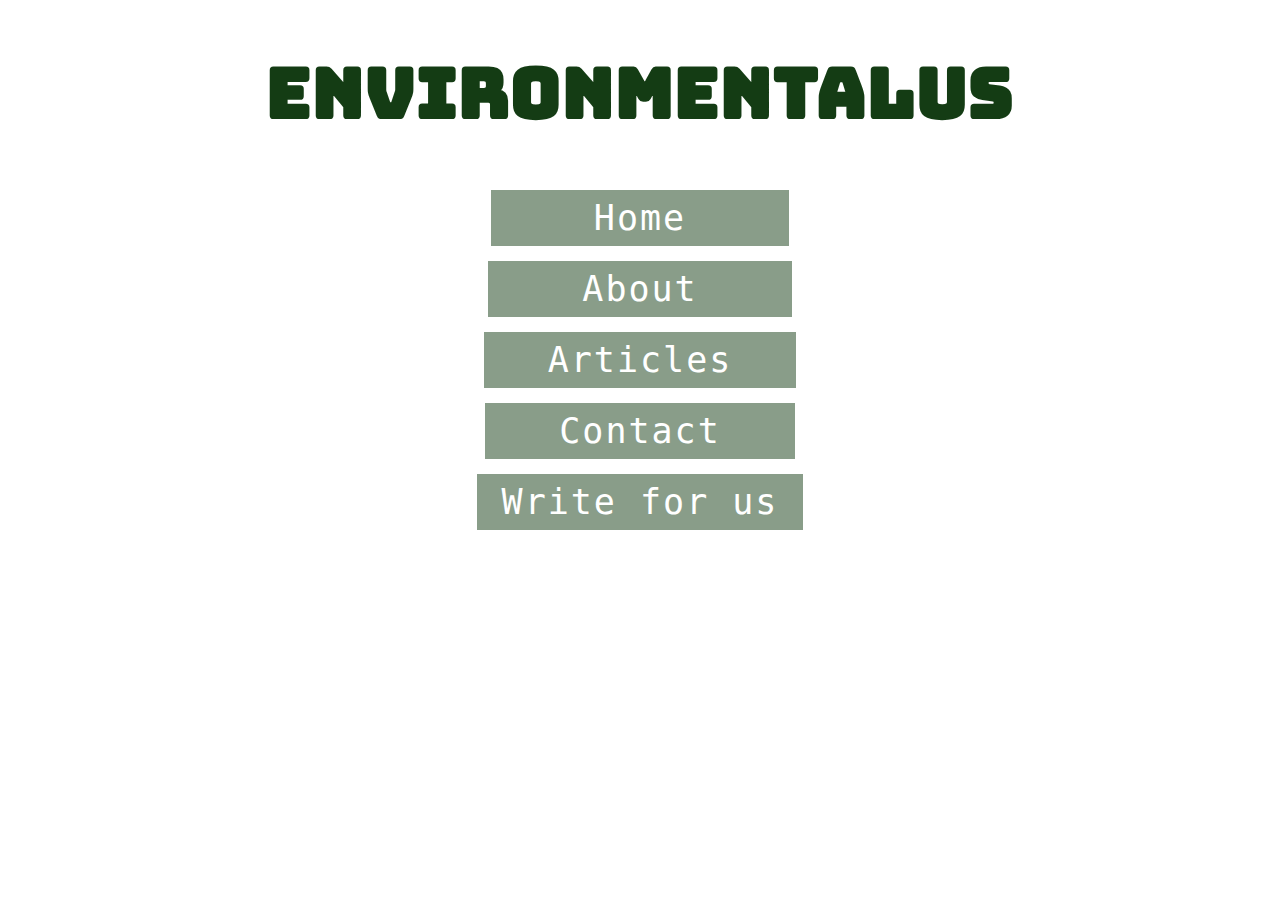
<file: index.html>
<!DOCTYPE html>

<html>

  <head>
    <link href="css/index.css" rel="stylesheet">
    <link href="https://fonts.googleapis.com/css?family=Bungee+Inline|Ubuntu+Mono" rel="stylesheet">
    <title>Environmentalus</title>
  </head>

<body>
  <span>
    <h1>Environmentalus</h1>
  </span>
  <div>
    <h2>Because we must take collective action</h2>
  </div>
  <p>
    <a href="#" class="home">Home</a><br>
    <a href="about.html" class="about">About</a><br>
    <a href="all-articles.html" class="articles">Articles</a><br>
    <a href="contact.html" class="contact">Contact</a><br>
    <a href="#" class="write">Write for us</a>
  </p>
</body>

</html>
</file>
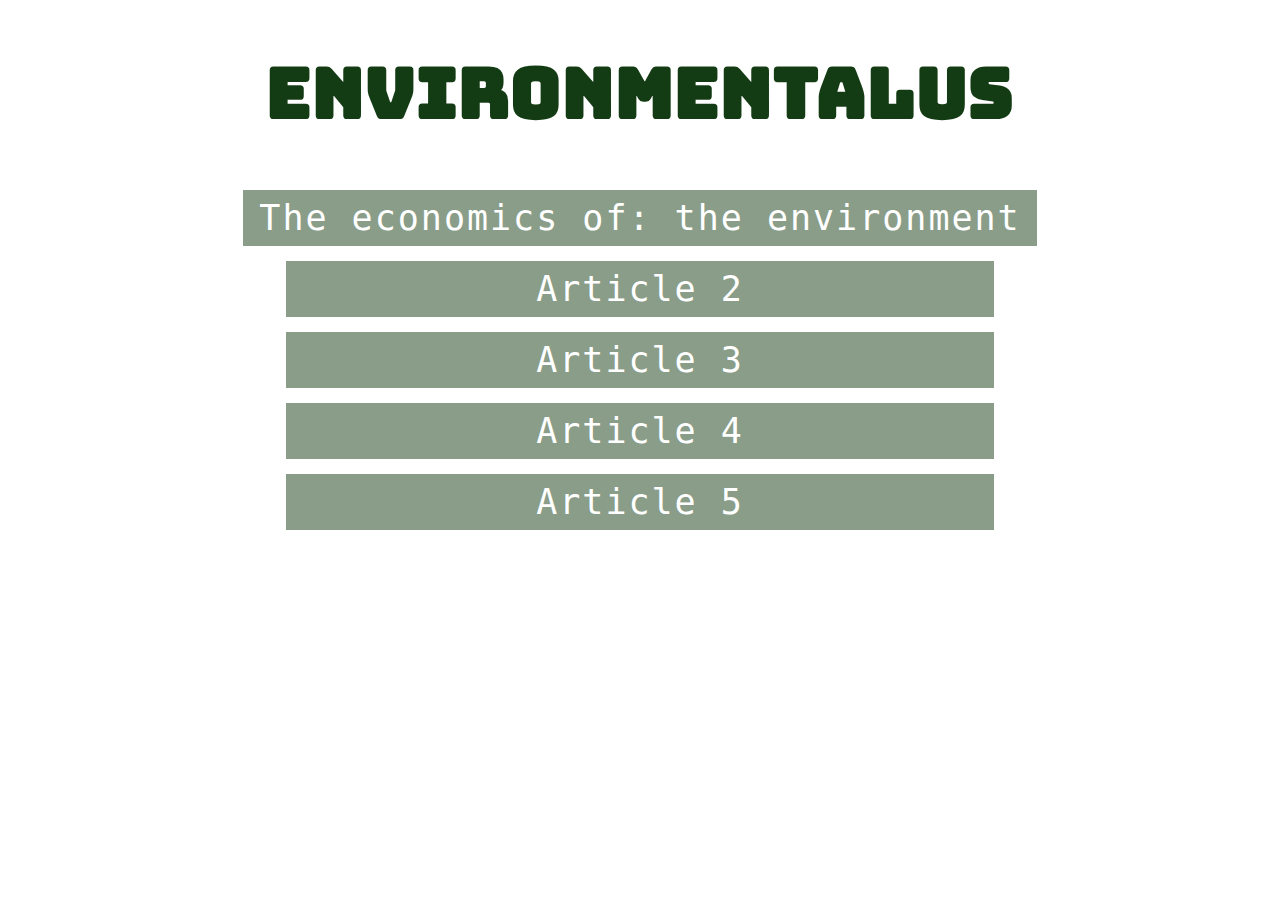
<file: all-articles.html>
<!DOCTYPE html>

<html>

  <head>
    <link href="css/all-articles.css" rel="stylesheet">
    <link href="https://fonts.googleapis.com/css?family=Bungee+Inline|Ubuntu+Mono" rel="stylesheet">
    <title>Environmentalus</title>
  </head>

<body>
  <span>
    <h1>Environmentalus</h1>
  </span>
  <div>
    <h2>Because we must take collective action</h2>
  </div>
  <p>
    <a href="article1.html" class="home">The economics of: the environment</a><br>
    <a href="#" class="about">Article 2</a><br>
    <a href="#" class="articles">Article 3</a><br>
    <a href="#" class="contact">Article 4</a><br>
    <a href="#" class="write">Article 5</a>
  </p>
</body>

</html>
</file>
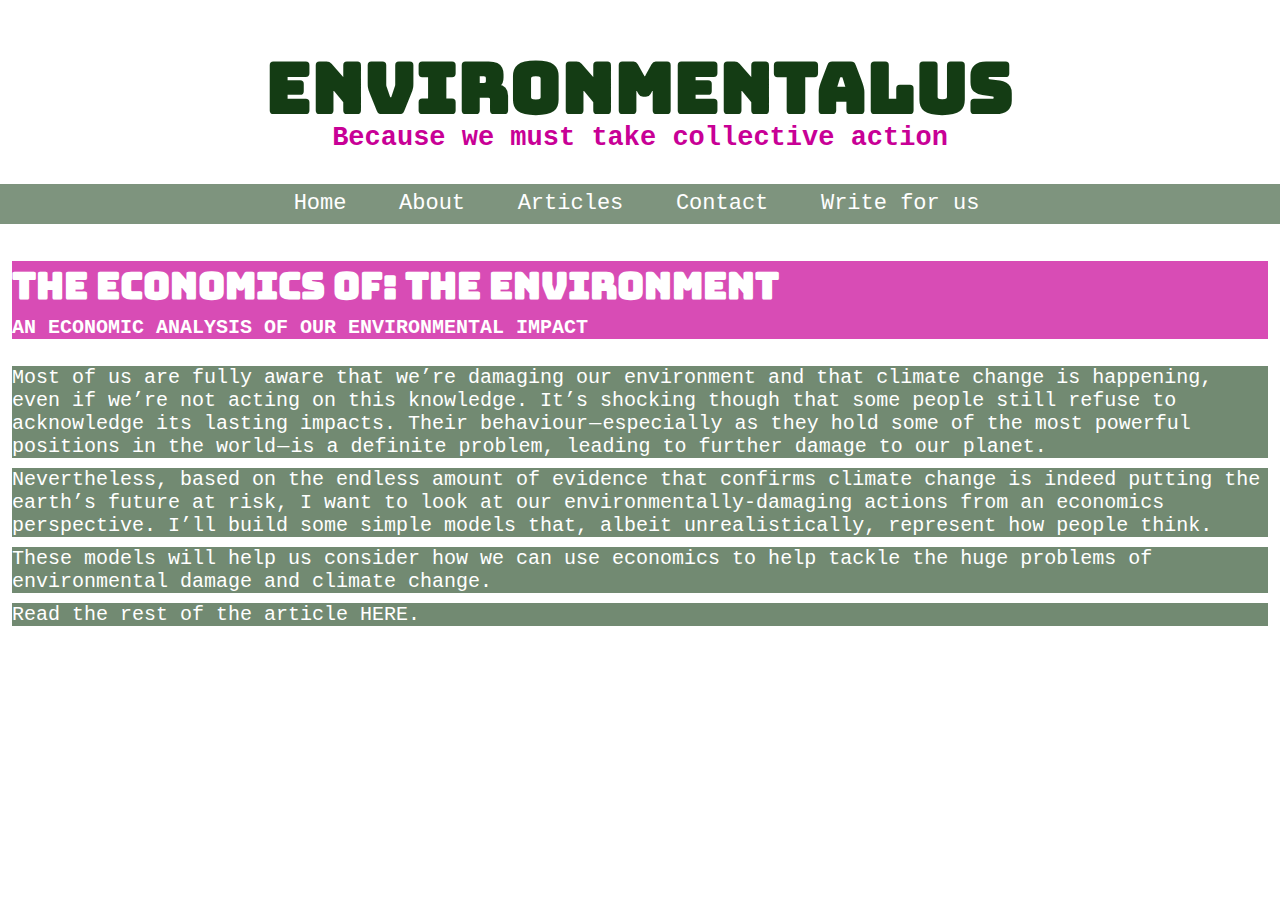
<file: article1.html>
<!DOCTYPE html>

<html>

  <head>
    <link href="css/articles.css" rel="stylesheet">
    <link href="https://fonts.googleapis.com/css?family=Bungee+Inline|Ubuntu+Mono" rel="stylesheet">
    <script src="https://ajax.googleapis.com/ajax/libs/jquery/3.3.1/jquery.min.js"></script>
    <title>Articles</title>
  </head>


  <body>
    <header>
      <span>
        <h1>Environmentalus</h1>
      </span>
      <div class="sub-header">
        <h2>Because we must take collective action</h2>
      </div>
      <ul class="nav">
        <li><a href="index.html">Home</a></li>
        <li><a href="about.html">About</a></li>
        <li><a href="articles.html">Articles</a></li>
        <li><a href="contact.html">Contact</a></li>
        <li><a href="#">Write for us</a></li>
      </ul>
    </header>

    <div class="para">
      <div class="title">
        <h3>The economics of: the environment</h3>
        <h4>AN ECONOMIC ANALYSIS OF OUR ENVIRONMENTAL IMPACT</h4>
      </div>
      <div class="intro">
        Most of us are fully aware that we’re damaging our environment and that climate change is happening, even if we’re not acting on this knowledge. It’s shocking though that some people still refuse to acknowledge its lasting impacts. Their behaviour — especially as they hold some of the most powerful positions in the world — is a definite problem, leading to further damage to our planet.
      </div>
      <div class="intro-two">
        Nevertheless, based on the endless amount of evidence that confirms climate change is indeed putting the earth’s future at risk, I want to look at our environmentally-damaging actions from an economics perspective. I’ll build some simple models that, albeit unrealistically, represent how people think.
      </div>
      <div class="intro-three">
        These models will help us consider how we can use economics to help tackle the huge problems of environmental damage and climate change.
      </div>
      <div class="link">
        Read the rest of the article <a href="https://medium.com/@bethisabellaparker/the-economics-of-the-environment-507cbe005366" class="medium">HERE</a>.
      </div>
    </div>

  </body>

</html>
</file>
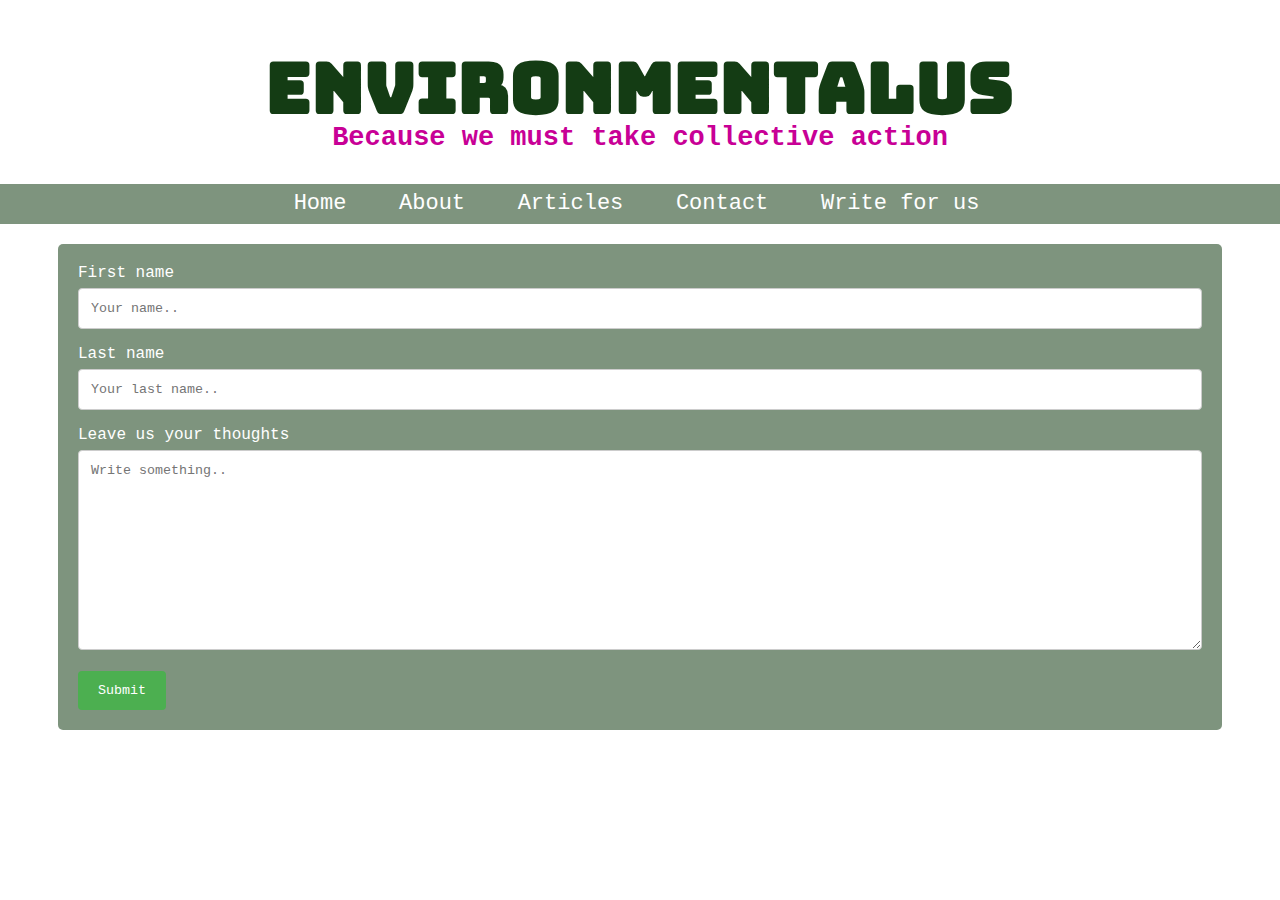
<file: contact.html>
<!DOCTYPE html>

<html>

  <head>
    <link href="css/contact.css" rel="stylesheet">
    <link href="https://fonts.googleapis.com/css?family=Bungee+Inline|Ubuntu+Mono" rel="stylesheet">
    <script src="https://ajax.googleapis.com/ajax/libs/jquery/3.3.1/jquery.min.js"></script>
    <title>Articles</title>
  </head>


  <body>
    <header>
      <span>
        <h1>Environmentalus</h1>
      </span>
      <div class="sub-header">
        <h2>Because we must take collective action</h2>
      </div>
      <ul class="nav">
        <li><a href="index.html">Home</a></li>
        <li><a href="about.html">About</a></li>
        <li><a href="articles.html">Articles</a></li>
        <li><a href="#">Contact</a></li>
        <li><a href="#">Write for us</a></li>
      </ul>
    </header>

    <div class="container">
      <form action="action_page.php">

        <label for="fname" class="label">First name</label>
        <input type="text" id="fname" name="firstname" placeholder="Your name..">

        <label for="lname" class="label">Last name</label>
        <input type="text" id="lname" name="lastname" placeholder="Your last name..">

        <label for="subject" class="label">Leave us your thoughts</label>
        <textarea id="subject" name="subject" placeholder="Write something.." style="height:200px"></textarea>

        <input type="submit" value="Submit">

      </form>
    </div>

  </body>

</html>
</file>
<file: css/index.css>
h1 {
  color: rgba(20,60,20,1);
  font-family: 'Bungee Inline', cursive;
  max-width: 100%;
  font-size: 70px;
  text-align: center;
}

div {
  text-align: center;
  font-size: 15px;
  display: none;
  margin-top: -58px;
  margin-bottom: 35px;
  color: rgba(200,0,150,1);
}

span:hover + div {
  display: block;
}

body {
  background: url("https://images.unsplash.com/photo-1535025075092-5a1cf795130b?ixlib=rb-1.2.1&ixid=eyJhcHBfaWQiOjEyMDd9&auto=format&fit=crop&w=1504&q=80");
  background-size: cover;
  background-repeat: no-repeat;
  font-family: "Ubuntu Mono", monospace;
}

p {
  text-align: center;
  line-height: 65px;
}

a {
  color: white;
  letter-spacing: 2px;
  font-size: 35px;
  text-decoration: none;
  padding: 8px 25px;
  background: rgba(20,60,20,0.5);
}

a:hover {
  background: rgba(200,0,150,0.7);
}

a.home {
  padding: 8px 103px;
}
a.about {
  padding: 8px 94px;
}
a.articles {
  padding: 8px 64px;
}
a.contact {
  padding: 8px 74px;
}

@media (max-width: 800px) {
  h1 {
    font-size: 50px;
    margin-bottom: 50px;
  }
  a {
    font-size: 20px;
  }
  a.home {
    padding: 8px 73px;
  }
  a.about {
    padding: 8px 67px;
  }
  a.articles {
    padding: 8px 49px;
  }
  a.contact {
    padding: 8px 55px;
  }
  a.write {
    padding: 8px 25px;
  }
  p {
    line-height: 50px;
  }
  div {
    margin-top: -53px;
    font-size: 12px;
  }
}

@media (max-width: 600px) {
  h1 {
    font-size: 32px;
  }
  a {
    font-size: 14px;
    letter-spacing: 1px;
  }
  a.home {
    padding: 8px 57px;
  }
  a.about {
    padding: 8px 53px;
  }
  a.articles {
    padding: 8px 41px;
  }
  a.contact {
    padding: 8px 45px;
  }
  p {
    line-height: 40px;
  }
  div {
    font-size: 8px;
    margin-top: -47px;
  }
}
</file>
<file: css/all-articles.css>
h1 {
  color: rgba(20,60,20,1);
  font-family: 'Bungee Inline', cursive;
  max-width: 100%;
  font-size: 70px;
  text-align: center;
}

div {
  text-align: center;
  font-size: 15px;
  display: none;
  margin-top: -58px;
  margin-bottom: 35px;
  color: rgba(200,0,150,1);
}

span:hover + div {
  display: block;
}

body {
  background: url("https://images.unsplash.com/photo-1535025075092-5a1cf795130b?ixlib=rb-1.2.1&ixid=eyJhcHBfaWQiOjEyMDd9&auto=format&fit=crop&w=1504&q=80");
  background-size: cover;
  background-repeat: no-repeat;
  font-family: "Ubuntu Mono", monospace;
}

p {
  text-align: center;
  line-height: 65px;
}

a {
  color: white;
  letter-spacing: 2px;
  font-size: 35px;
  text-decoration: none;
  padding: 8px 25px;
  background: rgba(20,60,20,0.5);
}

a:hover {
  background: rgba(200,0,150,0.7);
}

a.home {
  padding: 8px 16px;
}
a.about {
  padding: 8px 250px;
}
a.articles {
  padding: 8px 250px;
}
a.contact {
  padding: 8px 250px;
}
a.write {
  padding: 8px 250px;
}

@media (max-width: 800px) {
  h1 {
    font-size: 50px;
    margin-bottom: 50px;
  }
  a {
    font-size: 20px;
  }
  a.home {
    padding: 8px 25px;
  }
  a.about {
    padding: 8px 169px;
  }
  a.articles {
    padding: 8px 169px;
  }
  a.contact {
    padding: 8px 169px;
  }
  a.write {
    padding: 8px 169px;
  }
  p {
    line-height: 50px;
  }
  div {
    margin-top: -53px;
    font-size: 12px;
  }
}

@media (max-width: 600px) {
  h1 {
    font-size: 32px;
  }
  a {
    font-size: 14px;
    letter-spacing: 1px;
  }
  a.home {
    padding: 8px 15px;
  }
  a.about {
    padding: 8px 111px;
  }
  a.articles {
    padding: 8px 111px;
  }
  a.contact {
    padding: 8px 111px;
  }
  a.write {
    padding: 8px 111px;
  }
  p {
    line-height: 40px;
  }
  div {
    font-size: 8px;
    margin-top: -47px;
  }
}
</file>
<file: css/articles.css>
header {
  color: rgba(20,60,20,1);
  margin-top: -55px;
  size: cover;
  margin-right: -10px;
  margin-left: -10px;
}

h1 {
  font-family: "Bungee Inline", cursive;
  max-width: 100%;
  font-size: 70px;
  text-align: center;
  padding-top: 50px;
}

.sub-header {
  text-align: center;
  font-size: 18px;
  display: none;
  margin-top: -58px;
  margin-bottom: 31px;
  color: rgba(200,0,150,1);
}

h2 {
  margin-top: -5px;
}

span:hover + .sub-header {
  display: block;
}

body {
  font-family: "ubuntu mono", monospace;
  background-image: url("https://images.unsplash.com/photo-1535025075092-5a1cf795130b?ixlib=rb-1.2.1&ixid=eyJhcHBfaWQiOjEyMDd9&auto=format&fit=crop&w=1504&q=80");
  background-size: cover;
  background-position: center;
  background-repeat: no-repeat;
}

.nav {
  max-width: 100%;
  text-align: center;
  padding: 7.5px;
  background: rgba(20,60,20,0.55);
}

.nav li {
  display: inline;
  padding: 0px 25px 0px 18px;
}

a {
  color: white;
  text-decoration: none;
  font-size: 22px;
}

a:hover {
  background: rgba(200,0,150,0.8);
}

.para {
  font-size: 20px;
  color: rgba(255,255,255,1);
  font-size: 20px;
}

.title {
  background: rgba(200,0,150,0.7);
  margin: 0px 4px;
}

h3 {
  font-family: 'Bungee Inline', cursive;
  margin-bottom: -20px;
  font-size: 37px;
}

.intro {
  background: rgba(20,60,20,0.6);
  margin: 10px 4px;
}

.intro:hover {
  background: rgba(200,0,150,0.7);
}

.intro-two {
  background: rgba(20,60,20,0.6);
  margin: 10px 4px;
}

.intro-two:hover {
  background: rgba(200,0,150,0.7);
}

.intro-three {
  background: rgba(20,60,20,0.6);
  margin: 10px 4px;
}

.intro-three:hover {
  background: rgba(200,0,150,0.7);
}

.link {
  background: rgba(20,60,20,0.6);
  margin: 10px 4px
}

.link:hover {
  background: rgba(200,0,150,0.7);
}

.medium {
  font-size: 20px;
  color: rgba(255,255,255,1);
  font-size: 20px;
}

.medium:hover {
  background: rgba(20,60,20,1);
}

@media (max-width: 800px) {
  h1 {
    font-size: 50px;
    margin-bottom: 50px;
  }
  .nav li {
    padding: 0px 15px 0px 9px;
  }
  a {
    font-size: 20px;
  }
  h2 {
    font-size: 20px;
    padding-bottom: 7px;
  }
  h3 {
    font-size: 26px;
  }
  .para {
    font-size: 18px;
  }
  .medium {
    font-size: 18px;
  }
}

@media (max-width: 600px) {
  h1 {
    font-size: 32px;
    margin-bottom: 30px;
  }
  .nav li {
    padding: 0px 12px 0px 7px;
  }
  a {
    font-size: 12px;
    letter-spacing: 1px;
  }
  h2 {
    font-size: 12px;
    padding-top: 25px;
    margin-bottom: -17px;
  }
  h3 {
    font-size: 20px;
  }
  .para {
    font-size: 14px;
  }
  .medium {
    font-size: 14px;
  }
}
</file>
<file: css/contact.css>
header {
  color: rgba(20,60,20,1);
  margin-top: -55px;
  size: cover;
  margin-right: -10px;
  margin-left: -10px;
}

h1 {
  font-family: "Bungee Inline", cursive;
  max-width: 100%;
  font-size: 70px;
  text-align: center;
  padding-top: 50px;
}

.sub-header {
  text-align: center;
  font-size: 18px;
  display: none;
  margin-top: -58px;
  margin-bottom: 31px;
  color: rgba(200,0,150,1);
}

h2 {
  margin-top: -5px;
}

span:hover + .sub-header {
  display: block;
}

body {
  font-family: "ubuntu mono", monospace;
  background-image: url("https://images.unsplash.com/photo-1535025075092-5a1cf795130b?ixlib=rb-1.2.1&ixid=eyJhcHBfaWQiOjEyMDd9&auto=format&fit=crop&w=1504&q=80");
  background-size: cover;
  background-position: center;
  background-repeat: no-repeat;
}

.nav {
  max-width: 100%;
  text-align: center;
  padding: 7.5px;
  background: rgba(20,60,20,0.55);
}

.nav li {
  display: inline;
  padding: 0px 25px 0px 18px;
}

a {
  color: white;
  text-decoration: none;
  font-size: 22px;
}

a:hover {
  background: rgba(200,0,150,0.8);
}

.label {
  color: white;
}

input[type=text], select, textarea {
  color: black;
  font-family: "ubuntu mono", monospace;
  width: 100%; /* Full width */
  padding: 12px; /* Some padding */
  border: 1px solid #ccc; /* Gray border */
  border-radius: 4px; /* Rounded borders */
  box-sizing: border-box; /* Make sure that padding and width stays in place */
  margin-top: 6px; /* Add a top margin */
  margin-bottom: 16px; /* Bottom margin */
  resize: vertical /* Allow the user to vertically resize the textarea (not horizontally) */
}

/* Style the submit button with a specific background color etc */
input[type=submit] {
  font-family: "ubuntu mono", monospace;
  background-color: #4CAF50;
  color: white;
  padding: 12px 20px;
  border: none;
  border-radius: 4px;
  cursor: pointer;
}

/* When moving the mouse over the submit button, add a darker green color */
input[type=submit]:hover {
  background-color: #45a049;
}

/* Add a background color and some padding around the form */
.container {
  border-radius: 5px;
  background: rgba(20,60,20,0.55);
  padding: 20px;
  margin: 20px 50px;
}

@media (max-width: 800px) {
  h1 {
    font-size: 50px;
    margin-bottom: 50px;
  }
  .nav li {
    padding: 0px 15px 0px 9px;
  }
  a {
    font-size: 20px;
  }
  h2 {
    font-size: 20px;
    padding-bottom: 7px;
  }
}

@media (max-width: 600px) {
  h1 {
    font-size: 32px;
    margin-bottom: 30px;
  }
  .nav li {
    padding: 0px 12px 0px 7px;
  }
  a {
    font-size: 12px;
    letter-spacing: 1px;
  }
  h2 {
    font-size: 12px;
    padding-top: 25px;
    margin-bottom: -17px;
  }
}
</file>
